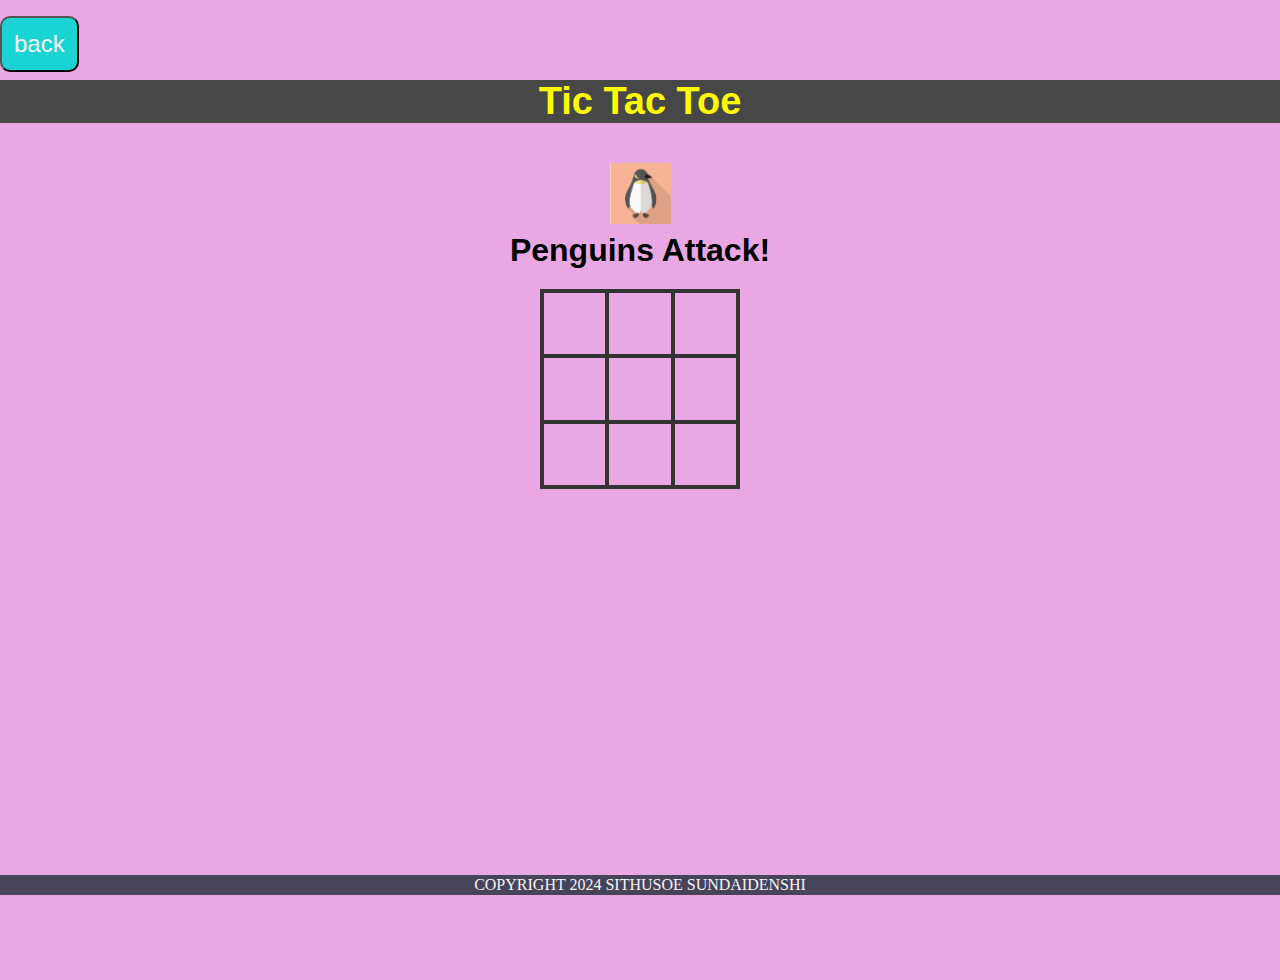
<file: 05-06_tic_tac_toe/05_tic_tac_toe.html>
<!DOCTYPE html>
<html lang="ja">

<head>
    <meta charset="UTF-8">
    <meta name="viewport" content="width=device-width,initial-scale = 1.0">
    <title>Tic Tac Toe</title>

    <link rel="icon" href="tic_tac_toe.ico">
    <link rel="stylesheet" href="css/animate.css">
    <link rel="stylesheet" href="css/tic_tac_toe.css">
</head>

<body>
    <div class="back">
        <button id="btn99" class="btn" type="button" onclick="history.back()">back</button>
    </div>

    <div class="wrapper">
        <header>Tic Tac Toe</header>

        <div class="game-container">
            <div class="message-container">
                <div id="msgtext"></div>
            </div>

            <div class="squares-container">
                <div class="squares-box">
                    <div class="square" id="a_1"></div>
                    <div class="square" id="a_2"></div>
                    <div class="square" id="a_3"></div>
                    <div class="square" id="b_1"></div>
                    <div class="square" id="b_2"></div>
                    <div class="square" id="b_3"></div>
                    <div class="square" id="c_1"></div>
                    <div class="square" id="c_2"></div>
                    <div class="square" id="c_3"></div>
                </div>
            </div>

            <div class="btn-container">
                <div class="js-hidden" id="newgame-btn">
                    <button id="btn90" class="btn" type="button">NEW GAME</button>
                </div>
            </div>
        </div>
    </div>

    <footer>
        <p>COPYRIGHT 2024 SITHUSOE SUNDAIDENSHI</p>
    </footer>

    <!-- jQueryライブラリを使用する。 -->
    <script src="https://ajax.googleapis.com/ajax/libs/jquery/1.12.0/jquery.min.js"></script>
    <script type="text/javascript" src="js/snowfall.jquery.min.js"></script>
    <script src="js/tic_tac_toe.js"></script>

</body>

</html>
</file>
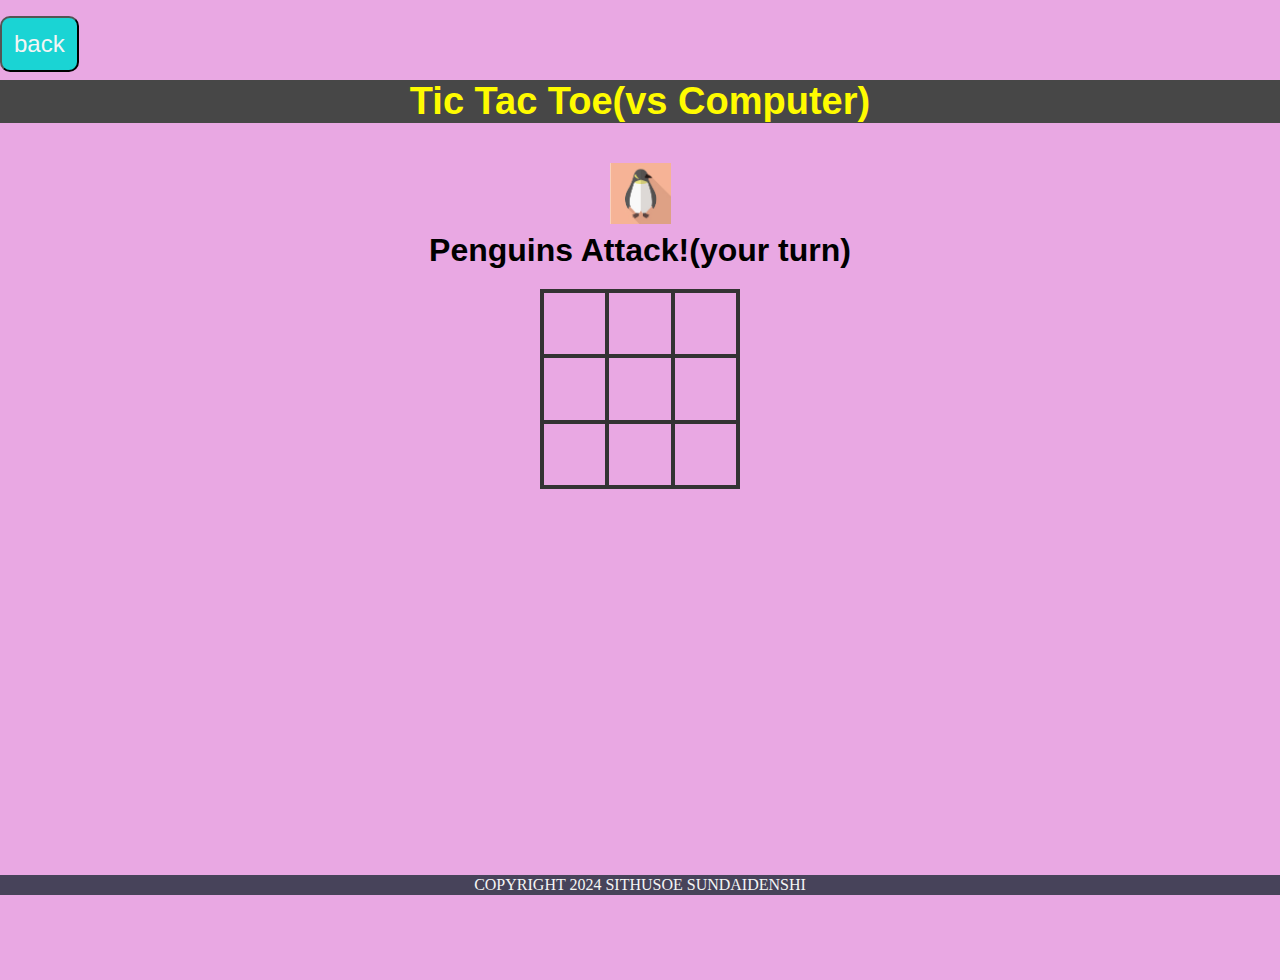
<file: 05-07_tic_tac_toe VS computer/05_tic_tac_toe.html>
<!DOCTYPE html>
<html lang="ja">

<head>
    <meta charset="UTF-8">
    <meta name="viewport" content="width=device-width,initial-scale = 1.0">
    <title>Tic Tac Toe</title>

    <link rel="icon" href="tic_tac_toe.ico">
    <link rel="stylesheet" href="css/animate.css">
    <link rel="stylesheet" href="css/tic_tac_toe.css">
</head>

<body>
    <div class="back">
        <button id="btn99" class="btn" type="button" onclick="history.back()">back</button>
    </div>

    <div class="wrapper">
        <header>Tic Tac Toe(vs Computer)</header>

        <div class="game-container">
            <div class="message-container">
                <div id="msgtext"></div>
            </div>

            <div class="squares-container">
                <div class="squares-box" id="squaresBox">
                    <div class="square" id="a_1"></div>
                    <div class="square" id="a_2"></div>
                    <div class="square" id="a_3"></div>
                    <div class="square" id="b_1"></div>
                    <div class="square" id="b_2"></div>
                    <div class="square" id="b_3"></div>
                    <div class="square" id="c_1"></div>
                    <div class="square" id="c_2"></div>
                    <div class="square" id="c_3"></div>
                </div>
            </div>

            <div class="btn-container">
                <div class="js-hidden" id="newgame-btn">
                    <button id="btn90" class="btn" type="button">NEW GAME</button>
                </div>
            </div>
        </div>
    </div>

    <footer>
        <p>COPYRIGHT 2024 SITHUSOE SUNDAIDENSHI</p>
    </footer>

    <!-- jQueryライブラリを使用する。 -->
    <script src="https://ajax.googleapis.com/ajax/libs/jquery/1.12.0/jquery.min.js"></script>
    <script type="text/javascript" src="js/snowfall.jquery.min.js"></script>
    <script src="js/tic_tac_toe.js"></script>

</body>

</html>
</file>
<file: 05-06_tic_tac_toe/css/tic_tac_toe.css>
@charset "utf-8";

html {
    font-size: 16px;
}



*,*::before,*::after {
    box-sizing: border-box;
}

body {
    margin: 0;
    line-height: normal;
    font-family: "Helvetica Neue",
    Arial,
    "Hiragino Kaku Gothic ProN",
    "Hiragino Sans",
    Meiryo,
    sans-serif;
    background: rgb(233, 168, 227);
    overflow: hidden;
}

p{
    margin: 0;
    padding: 0;
}

/**************************************************/
/* ヘッダー
/**************************************************/
header{
    margin-top: 8px;
    color: rgb(255, 251, 0);
    font-size: 38px;
    font-weight: bold;
    text-align: center;
    background: rgb(71, 71, 71);
}
/**************************************************/
/* ゲーム全体
/**************************************************/
.wrapper{
    position: relative;
    max-width: 100vw;
    min-height: 100vh;
    margin: 0;
    padding: 0;
    padding-bottom: 23px;
    text-align: center;
}
/**************************************************/
/* ゲームエリア
/**************************************************/
/*class=game-container*/
.game-container{
    padding: 40px 0;
}
/*class = message-container*/
.message-container{
    margin-bottom: 20px;
    font-size: 2em;
    font-weight: bold;
    overflow: hidden;
}








.js-hidden{
    display: none;
}
/**************************************************/
/* class=square-container
/**************************************************/
.squares-container{
    display: flex;
    flex-wrap: wrap;
    margin: 0 auto;
    width: 200px;
}
.squares-box{
    width: 200px;
    height: 200px;
    display: flex;
    flex-wrap: wrap;
    border: solid 2px #333;
}
.square{
    position: relative;
    width: calc(196px / 3);
    height: calc(196px / 3);
    border: solid 2px #333;
}
/*penguins*/
.js-pen-checked::before{
    position: absolute;
    top: 0;
    left: 0;
    width: 61px;
    height: 61px;
    content: '';
    background-image: url(../img/penguins.jpg);
    background-size: contain;
}
/*bear*/
.js-bear-checked::before{
    position: absolute;
    top: 0;
    left: 0;
    width: 61px;
    height: 61px;
    content: '';
    background-image: url(../img/whitebear.jpg);
    background-size: contain;
}
/*protect*/
.js-unclickable{
    pointer-events: none;
}

/*winner-line high-light */
.js-pen-highLight{
    border: solid 2px red;
}
.js-bear-highLight{
    border: solid 2px blue;
}
/**************************************************/
/* button style
/**************************************************/
/* class = btn */
.btn{
    margin-top: 8px;
    padding: 12px;
    border-radius: 10px;
    color: whitesmoke;
    font-size: 24px;
    background: rgb(26, 212, 212);
    user-select: none;
    cursor: pointer;
}
/**************************************************/
/* back button 
/**************************************************/
.back{
    margin-top: 8px;
    text-align: left;
}

/**************************************************/
/* New GAME BUTTON 
/**************************************************/
/* Class = " btn-container" */
.btn-container{
    padding-top: 40px;
}
/* id = btn90 */
#btn90:hover{
    background-color: #ffd347;
    transition-duration: 0.4s;
}
/**************************************************/
/* footer
/**************************************************/
footer>p{
    position: absolute;
    bottom: 5px;
    width: 100%;
    margin: 0;
    padding: 1px;
    color: whitesmoke;
    font: 16px Rajdhani;
    text-align: center;
    background: rgba(1, 24, 31, 0.7);
}

/**************************************************/
/* Media Query responsive setting
/**************************************************/
/*Mobile style*/
@media screen and (max-width:480px){
    .wrapper{
        padding-bottom: 23px;        
    }
    .btn-container{
        padding-top: 2px;
    }
}
</file>
<file: 05-07_tic_tac_toe VS computer/css/tic_tac_toe.css>
@charset "utf-8";

html {
    font-size: 16px;
}



*,*::before,*::after {
    box-sizing: border-box;
}

body {
    margin: 0;
    line-height: normal;
    font-family: "Helvetica Neue",
    Arial,
    "Hiragino Kaku Gothic ProN",
    "Hiragino Sans",
    Meiryo,
    sans-serif;
    background: rgb(233, 168, 227);
    overflow: hidden;
}

p{
    margin: 0;
    padding: 0;
}

/**************************************************/
/* ヘッダー
/**************************************************/
header{
    margin-top: 8px;
    color: rgb(255, 251, 0);
    font-size: 38px;
    font-weight: bold;
    text-align: center;
    background: rgb(71, 71, 71);
}
/**************************************************/
/* ゲーム全体
/**************************************************/
.wrapper{
    position: relative;
    max-width: 100vw;
    min-height: 100vh;
    margin: 0;
    padding: 0;
    padding-bottom: 23px;
    text-align: center;
}
/**************************************************/
/* ゲームエリア
/**************************************************/
/*class=game-container*/
.game-container{
    padding: 40px 0;
}
/*class = message-container*/
.message-container{
    margin-bottom: 20px;
    font-size: 2em;
    font-weight: bold;
    overflow: hidden;
}








.js-hidden{
    display: none;
}
/**************************************************/
/* class=square-container
/**************************************************/
.squares-container{
    display: flex;
    flex-wrap: wrap;
    margin: 0 auto;
    width: 200px;
}
.squares-box{
    width: 200px;
    height: 200px;
    display: flex;
    flex-wrap: wrap;
    border: solid 2px #333;
}
.square{
    position: relative;
    width: calc(196px / 3);
    height: calc(196px / 3);
    border: solid 2px #333;
}
/*penguins*/
.js-pen-checked::before{
    position: absolute;
    top: 0;
    left: 0;
    width: 61px;
    height: 61px;
    content: '';
    background-image: url(../img/penguins.jpg);
    background-size: contain;
}
/*bear*/
.js-bear-checked::before{
    position: absolute;
    top: 0;
    left: 0;
    width: 61px;
    height: 61px;
    content: '';
    background-image: url(../img/whitebear.jpg);
    background-size: contain;
}
/*non-protect */
.js-clickable{
    content: '';
}
/*protect*/
.js-unclickable{
    pointer-events: none;
}

/*winner-line high-light */
.js-pen-highLight{
    border: solid 2px red;
}
.js-bear-highLight{
    border: solid 2px blue;
}
/**************************************************/
/* button style
/**************************************************/
/* class = btn */
.btn{
    margin-top: 8px;
    padding: 12px;
    border-radius: 10px;
    color: whitesmoke;
    font-size: 24px;
    background: rgb(26, 212, 212);
    user-select: none;
    cursor: pointer;
}
/**************************************************/
/* back button 
/**************************************************/
.back{
    margin-top: 8px;
    text-align: left;
}

/**************************************************/
/* New GAME BUTTON 
/**************************************************/
/* Class = " btn-container" */
.btn-container{
    padding-top: 40px;
}
/* id = btn90 */
#btn90:hover{
    background-color: #ffd347;
    transition-duration: 0.4s;
}
/**************************************************/
/* footer
/**************************************************/
footer>p{
    position: absolute;
    bottom: 5px;
    width: 100%;
    margin: 0;
    padding: 1px;
    color: whitesmoke;
    font: 16px Rajdhani;
    text-align: center;
    background: rgba(1, 24, 31, 0.7);
}

/**************************************************/
/* Media Query responsive setting
/**************************************************/
/*Mobile style*/
@media screen and (max-width:480px){
    .wrapper{
        padding-bottom: 23px;        
    }
    .btn-container{
        padding-top: 2px;
    }
    header{
        font-size: 24px;
    }
    #msgtext{
        font-size: 20px;
    }
}
</file>
